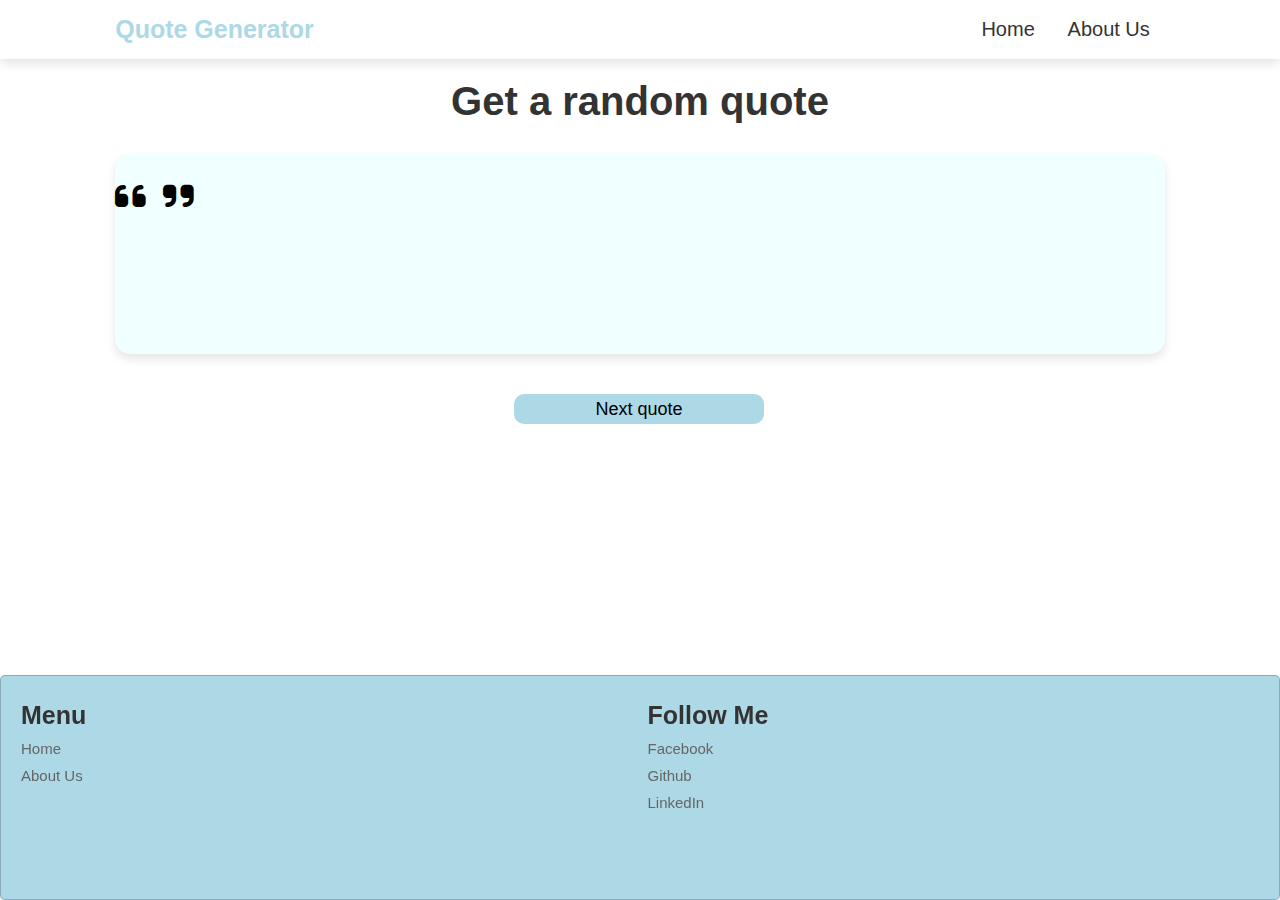
<file: index.html>
<!DOCTYPE html>
<html lang="en">
<head>
    <meta charset="UTF-8">
    <meta http-equiv="X-UA-Compatible" content="IE=edge">
    <meta name="viewport" content="width=device-width, initial-scale=1.0">
    <link rel="stylesheet" href="https://cdnjs.cloudflare.com/ajax/libs/font-awesome/6.1.1/css/all.min.css">
    <link rel="stylesheet" href="style.css">
    <title>Document</title>
</head>
<body>
<header>
    <a href="#" class="logo"><span>Quote Generator</span></a>
    <nav class="navbar">
        <a href="#home">Home</a>
        <a href="secondary.html">About Us</a>
    </nav>
</header>
<section>
    <h1 class="heading">Get a random quote</h1>
    <div class="box-container">
        <div class="quotebox">
    <h1>
        <i class="fas fa-quote-left"></i>
        <span class="quote" id="quote"></span>
        <i class="fas fa-quote-right"></i>
        </h1>
        <!-- Author to be Displayed Here -->
        <p class="author" id="author"></p>
        </div>
    </div>
    <button onclick="getNewQuote()">Next quote</button>
<section>
<section class="footer">
    <div class="footer-container">
        <div class="box-container">
            <div class="box">
                <h3>Menu</h3>
                <a href="index.html">Home</a>
                <a href="secondary.html">About Us</a>
            </div>
            <div class="box">
                <h3>Follow Me</h3>
                <a href="#">Facebook</a>
                <a href="#">Github</a>
                <a href="#">LinkedIn</a>
            </div>
        </div>
    </div>
</section>
<script src="script.js"></script>
</body>
</html>
</file>
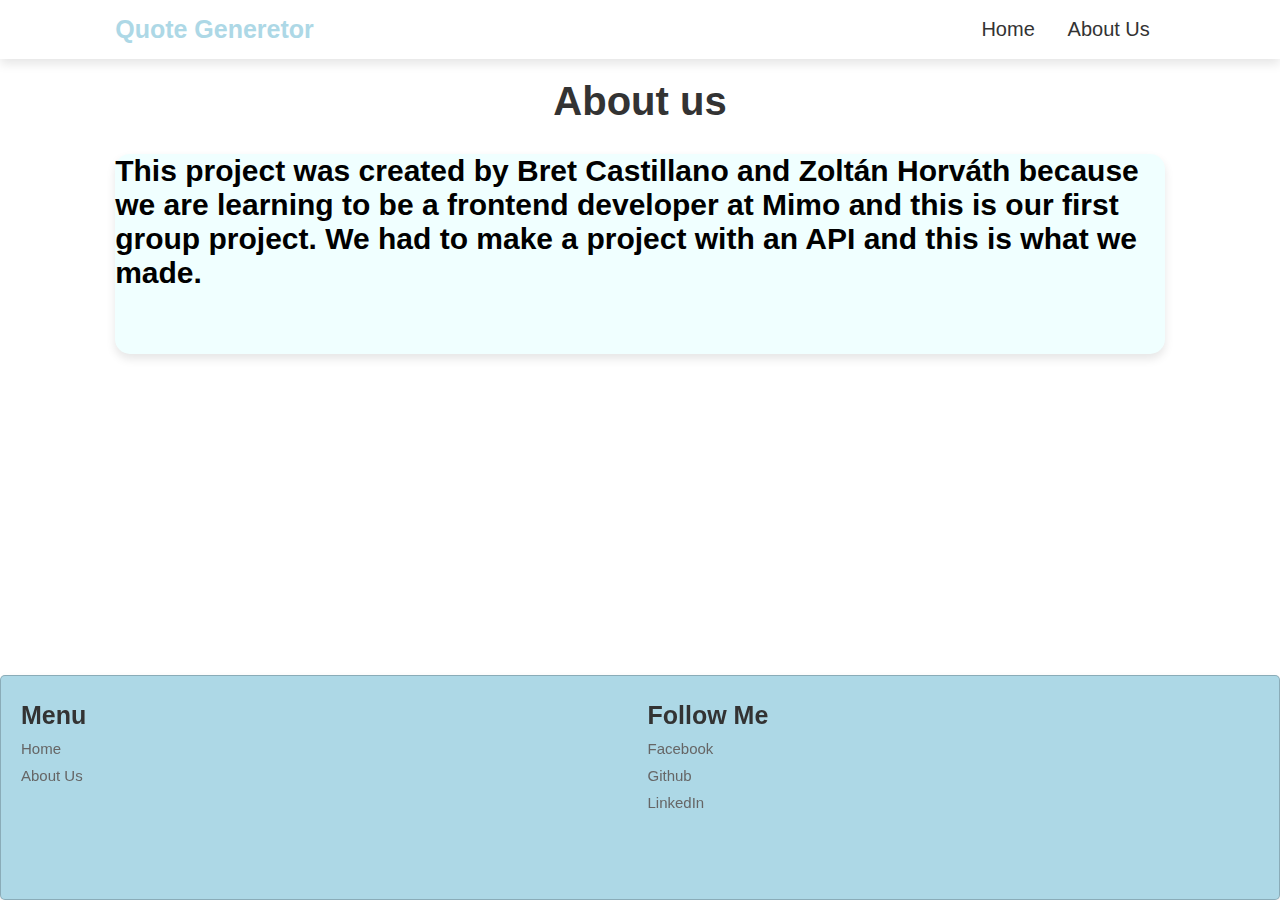
<file: secondary.html>
<!DOCTYPE html>
<html lang="en">
<head>
    <meta charset="UTF-8">
    <meta http-equiv="X-UA-Compatible" content="IE=edge">
    <meta name="viewport" content="width=device-width, initial-scale=1.0">
    <link rel="stylesheet" href="https://cdnjs.cloudflare.com/ajax/libs/font-awesome/6.1.1/css/all.min.css">
    <link rel="stylesheet" href="style.css">
    <title>Quote Generator</title>
</head>
<body>
    <header>
        <a href="#" class="logo"><span>Quote Generetor</span></a>
        <nav class="navbar">
            <a href="index.html">Home</a>
            <a href="secondary.html">About Us</a>
        </nav>
    </header>
    <section>
        <h1 class="heading">About us</h1>
        <div class="box-container">
            <div class="quotebox">
                <h2>This project was created by Bret Castillano and Zoltán Horváth because we are learning to be a frontend developer at Mimo and this is our first group project.
                    We had to make a project with an API and this is what we made.</h2>
            </div>
        </div>
    </section>
    <section class="footer">
        <div class="footer-container">
            <div class="box-container">
                <div class="box">
                    <h3>Menu</h3>
                    <a href="index.html">Home</a>
                    <a href="secondary.html">About Us</a>
                </div>
                <div class="box">
                    <h3>Follow Me</h3>
                    <a href="#">Facebook</a>
                    <a href="#">Github</a>
                    <a href="#">LinkedIn</a>
                </div>
            </div>
        </div>
    </section>
</body>
</html>
</file>
<file: style.css>
*{
    font-family: 'Nunito', sans-serif;
    margin: 0;
    padding: 0;
    box-sizing: border-box;
    outline: none;
    border: none;
    text-decoration: none;
}
html {
font-size: 62.5%;
overflow-x: hidden;
scroll-behavior: smooth;
scroll-padding-top: 7rem;
}
body {
    background-image: #F7F7F7;
    min-height: 100vh;
}
section {
    padding: 2rem 9%;
}
.heading {
    text-align: center;
    color: #333;
    font-size: 4rem;
    padding-bottom: 3rem;
}
header {
    top:0;
    left:0;
    right:0;
    z-index: 1000;
    background: #fff;
    padding: 1.5rem 9%;
    box-shadow: 0 .5rem 1rem rgba(0,0,0,.1);
    display: flex;
    align-items: center;
    justify-content: space-between;
    width: 100%;
}
header .logo {
    font-weight: bolder;
    font-size: 2.5rem;
    color: #333;
}
header .logo span {
    color: lightblue;
}
header .navbar a {
    color: #333;
    font-size: 2rem;
    padding: 0 1.5rem;
}
header .navbar a:hover {
    color: lightblue;
}
.quotebox {
    box-shadow: 0 .5rem 1rem rgba(0,0,0,.1);
    font-size: 30px;
    height: 200px;
    background-color: azure;
    border-radius: 15px;
}
.fa-quote-left, .fa-quote-right {
    font-size: 35px;
    color: black;
}
.quote
{
    text-align: center;
    font-size: 40px;
    font-weight: bold;
}
.author
{
    margin:10px;
    text-align: right;
    font-size: 25px;
    font-style: italic;
    font-family: cursive;
}
button {
    background-color: lightblue;
    color: black;
    height: 30px;
    width: 250px;
    border-radius: 10px;
    border: none;
    margin-top: 40px;
    margin-left: 38%;
    font-size: 18px;
    cursor: pointer;
}
.footer .footer-container {
    background: #fff;
    border: .1rem solid rgba(0,0,0,.2);
    border-radius: .5rem;
    box-shadow: 0 .5rem 1rem rgba(0,0,0,.1);
    position: fixed;
    right: 0;
    left: 0;
    bottom: 0;
    width: 100%;
    height: 25%;
    padding: 2rem;
    background-color: lightblue;
}
.footer .footer-container .box-container {
    display: flex;
    flex-wrap: wrap;
    gap: 1.5rem;
}
.footer .footer-container .box-container .box {
    flex: 1 1 25rem;
}
.footer .footer-container .box-container .box h3 {
    font-size: 2.5rem;
    color: #333;
    padding: .5rem 0;
}
.footer .footer-container .box-container .box a {
    display: block;
   font-size: 1.5rem;
   color: #666;
   padding: .5rem 0;
}
.footer .footer-container .box-container .box a:hover {
   color: #fff;
   text-decoration: underline;
}
h2 {
    font-size: 30px;
 }
</file>
